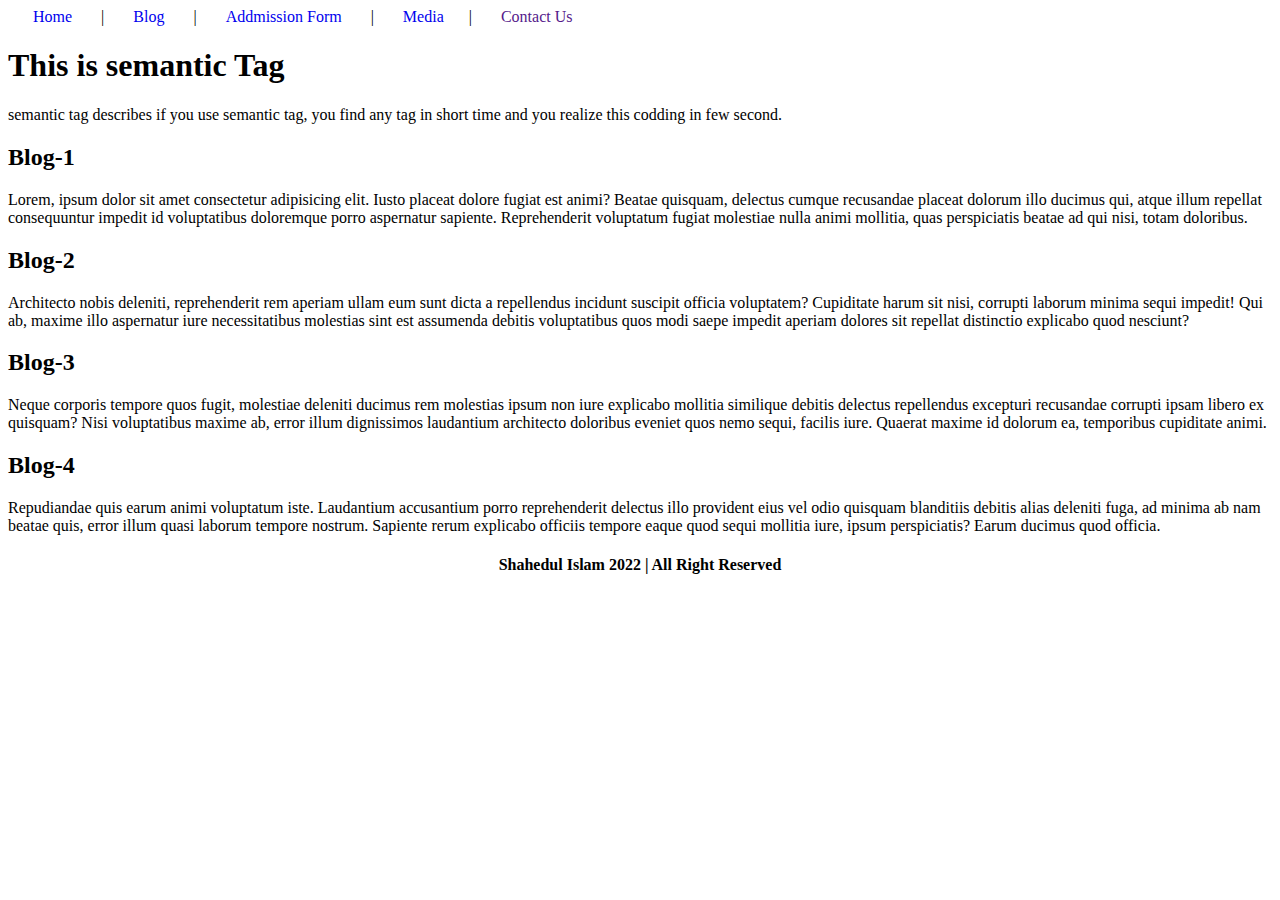
<file: index.html>
<!DOCTYPE html>
<html lang="en">

<head>
    <meta charset="UTF-8">
    <meta http-equiv="X-UA-Compatible" content="IE=edge">
    <meta name="viewport" content="width=device-width, initial-scale=1.0">
    <title>Practice</title>
    <link rel="stylesheet" href="style.css">
</head>

<body>
    <nav>
        <a href="home.html">Home</a> |
        <a href="index.html">Blog</a> |
        <a href="form.html">Addmission Form</a> |
        <a href="audio-video.html">Media</a>|
        <a href="">Contact Us</a>
    </nav>

    <header>
        <h1>This is semantic Tag</h1>
        <p>semantic tag describes if you use semantic tag, you find any tag in short time and you realize this codding
            in few second.</p>
    </header>
    <main>
        <section>
            <article>
                <h2>Blog-1</h2>
                <P>Lorem, ipsum dolor sit amet consectetur adipisicing elit. Iusto placeat dolore fugiat est animi?
                    Beatae quisquam, delectus cumque recusandae placeat dolorum illo ducimus qui, atque illum repellat
                    consequuntur impedit id voluptatibus doloremque porro aspernatur sapiente. Reprehenderit voluptatum
                    fugiat molestiae nulla animi mollitia, quas perspiciatis beatae ad qui nisi, totam doloribus.</P>
            </article>
            <article>
                <h2>Blog-2</h2>
                <P>Architecto nobis deleniti, reprehenderit rem aperiam ullam eum sunt dicta a repellendus incidunt
                    suscipit officia voluptatem? Cupiditate harum sit nisi, corrupti laborum minima sequi impedit! Qui
                    ab, maxime illo aspernatur iure necessitatibus molestias sint est assumenda debitis voluptatibus
                    quos modi saepe impedit aperiam dolores sit repellat distinctio explicabo quod nesciunt?</P>
            </article>
            <article>
                <h2>Blog-3</h2>
                <P>Neque corporis tempore quos fugit, molestiae deleniti ducimus rem molestias ipsum non iure explicabo
                    mollitia similique debitis delectus repellendus excepturi recusandae corrupti ipsam libero ex
                    quisquam? Nisi voluptatibus maxime ab, error illum dignissimos laudantium architecto doloribus
                    eveniet quos nemo sequi, facilis iure. Quaerat maxime id dolorum ea, temporibus cupiditate animi.
                </P>
            </article>
            <article>
                <h2>Blog-4</h2>
                <P>Repudiandae quis earum animi voluptatum iste. Laudantium accusantium porro reprehenderit delectus
                    illo provident eius vel odio quisquam blanditiis debitis alias deleniti fuga, ad minima ab nam
                    beatae quis, error illum quasi laborum tempore nostrum. Sapiente rerum explicabo officiis tempore
                    eaque quod sequi mollitia iure, ipsum perspiciatis? Earum ducimus quod officia.</P>
            </article>
        </section>
    </main>
    <footer>
        <h4>Shahedul Islam 2022 | All Right Reserved</h4>
    </footer>

</body>

</html>
</file>
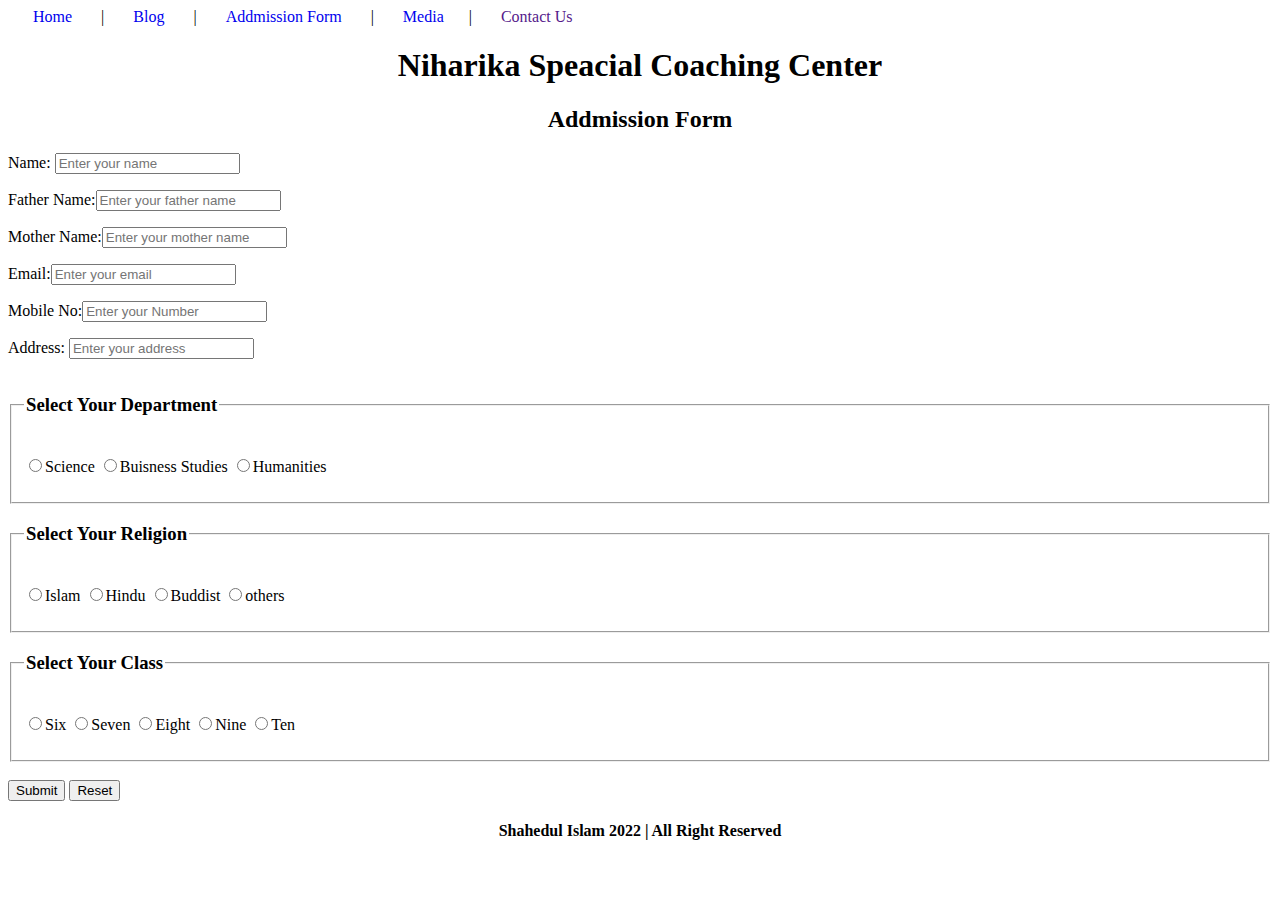
<file: form.html>
<!DOCTYPE html>
<html lang="en">

<head>
    <meta charset="UTF-8">
    <meta http-equiv="X-UA-Compatible" content="IE=edge">
    <meta name="viewport" content="width=device-width, initial-scale=1.0">
    <title>Form</title>
    <link rel="stylesheet" href="style.css">
    <style>
        h1,
        h2,
        h4 {
            text-align: center;
        }
    </style>
</head>

<body>
    <nav>
        <a href="home.html">Home</a> |
        <a href="index.html">Blog</a> |
        <a href="form.html">Addmission Form</a> |
        <a href="audio-video.html">Media</a>|
        <a href="">Contact Us</a>
    </nav>
    <h1>Niharika Speacial Coaching Center</h1>
    <h2>Addmission Form</h2>
    <form action="">
        <p>Name: <input type="text" name="" id="" placeholder="Enter your name"></p>
        <p>Father Name:<input type="text" name="" id="" placeholder="Enter your father name"></p>
        <p>Mother Name:<input type="text" name="" id="" placeholder="Enter your mother name"></p>
        <p>Email:<input type="email" name="" id="" placeholder="Enter your email"></p>
        <p>Mobile No:<input type="number" name="" id="" placeholder="Enter your Number"></p>
        <p>Address: <input type="text" name="" id="" placeholder="Enter your address"></p>

        <fieldset>
            <legend>
                <h3>Select Your Department</h3>
            </legend>
            <p>
                <label for="Science">
                    <input type="radio" name="department" id="Science">Science
                </label>
                <label for="Buisness">
                    <input type="radio" name="department" id="Buisness">Buisness Studies
                </label>
                <label for="Humanities">
                    <input type="radio" name="department" id="Humanities">Humanities
                </label>
            </p>
        </fieldset>
        <fieldset>
            <legend>
                <h3>Select Your Religion</h3>
            </legend>
            <p>
                <label for="Islam">
                    <input type="radio" name="religion" id="Islam">Islam
                </label>
                <label for="hindu">
                    <input type="radio" name="religion" id="hindu">Hindu
                </label>
                <label for="Budduist">
                    <input type="radio" name="religion" id="Buddist">Buddist
                </label>
                <label for="others">
                    <input type="radio" name="religion" id="others">others
                </label>
            </p>
        </fieldset>
        <fieldset>
            <legend>
                <h3>Select Your Class</h3>
            </legend>
            <p>
                <label for="six">
                    <input type="radio" name="class" id="six">Six
                </label>
                <label for="seven">
                    <input type="radio" name="class" id="seven">Seven
                </label>
                <label for="eight">
                    <input type="radio" name="class" id="eight">Eight
                </label>
                <label for="nine">
                    <input type="radio" name="class" id="nine">Nine
                </label>
                <label for="ten">
                    <input type="radio" name="class" id="ten">Ten
                </label>
            </p>
        </fieldset>
        <br>
        <button type="submit">Submit</button>
        <button type="reset">Reset</button>
    </form>

    <footer>
        <h4>Shahedul Islam 2022 | All Right Reserved</h4>
    </footer>
</body>

</html>
</file>
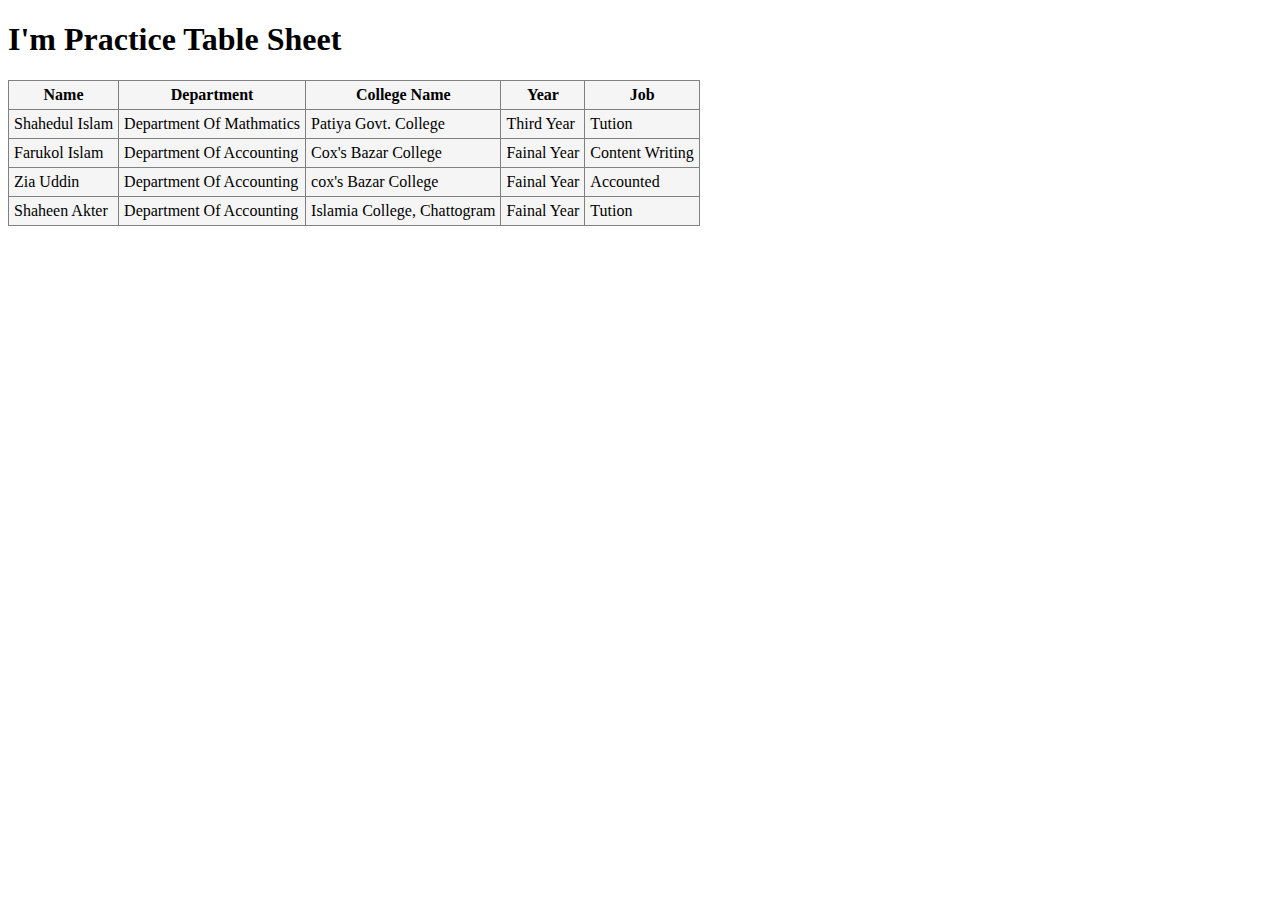
<file: table.html>
<!DOCTYPE html>
<html lang="en">

<head>
    <meta charset="UTF-8">
    <meta http-equiv="X-UA-Compatible" content="IE=edge">
    <meta name="viewport" content="width=device-width, initial-scale=1.0">
    <title>Table </title>
    <style>
        table {
            border-collapse: collapse;
        }

        table,
        td,
        th {
            border: 1px solid gray;
            padding: 5px;
            background-color: whitesmoke;
        }
    </style>
</head>

<body>
    <h1>I'm Practice Table Sheet</h1>

    <table>
        <thead>
            <tr>
                <th>Name</th>
                <th>Department</th>
                <th>College Name</th>
                <th>Year</th>
                <th>Job</th>
            </tr>
        <tbody>
            <tr>
                <td>Shahedul Islam</td>
                <td>Department Of Mathmatics</td>
                <td>Patiya Govt. College</td>
                <td>Third Year</td>
                <td>Tution</td>
            </tr>
            <tr>
                <td>Farukol Islam</td>
                <td>Department Of Accounting</td>
                <td>Cox's Bazar College </td>
                <td>Fainal Year</td>
                <td>Content Writing</td>
            </tr>
            <tr>
                <td>Zia Uddin</td>
                <td>Department Of Accounting</td>
                <td>cox's Bazar College</td>
                <td>Fainal Year</td>
                <td>Accounted</td>
            </tr>
            <tr>
                <td>Shaheen Akter</td>
                <td>Department Of Accounting</td>
                <td>Islamia College, Chattogram</td>
                <td>Fainal Year</td>
                <td>Tution</td>
            </tr>

        </tbody>
        </thead>
    </table>
</body>

</html>
</file>
<file: style.css>
a {
    text-decoration: none;
    margin: 5px;
    padding: 10px 20px;
}

a:hover {
    background-color: gray;
    color: white;
}

footer {
    text-align: center;
}
</file>
